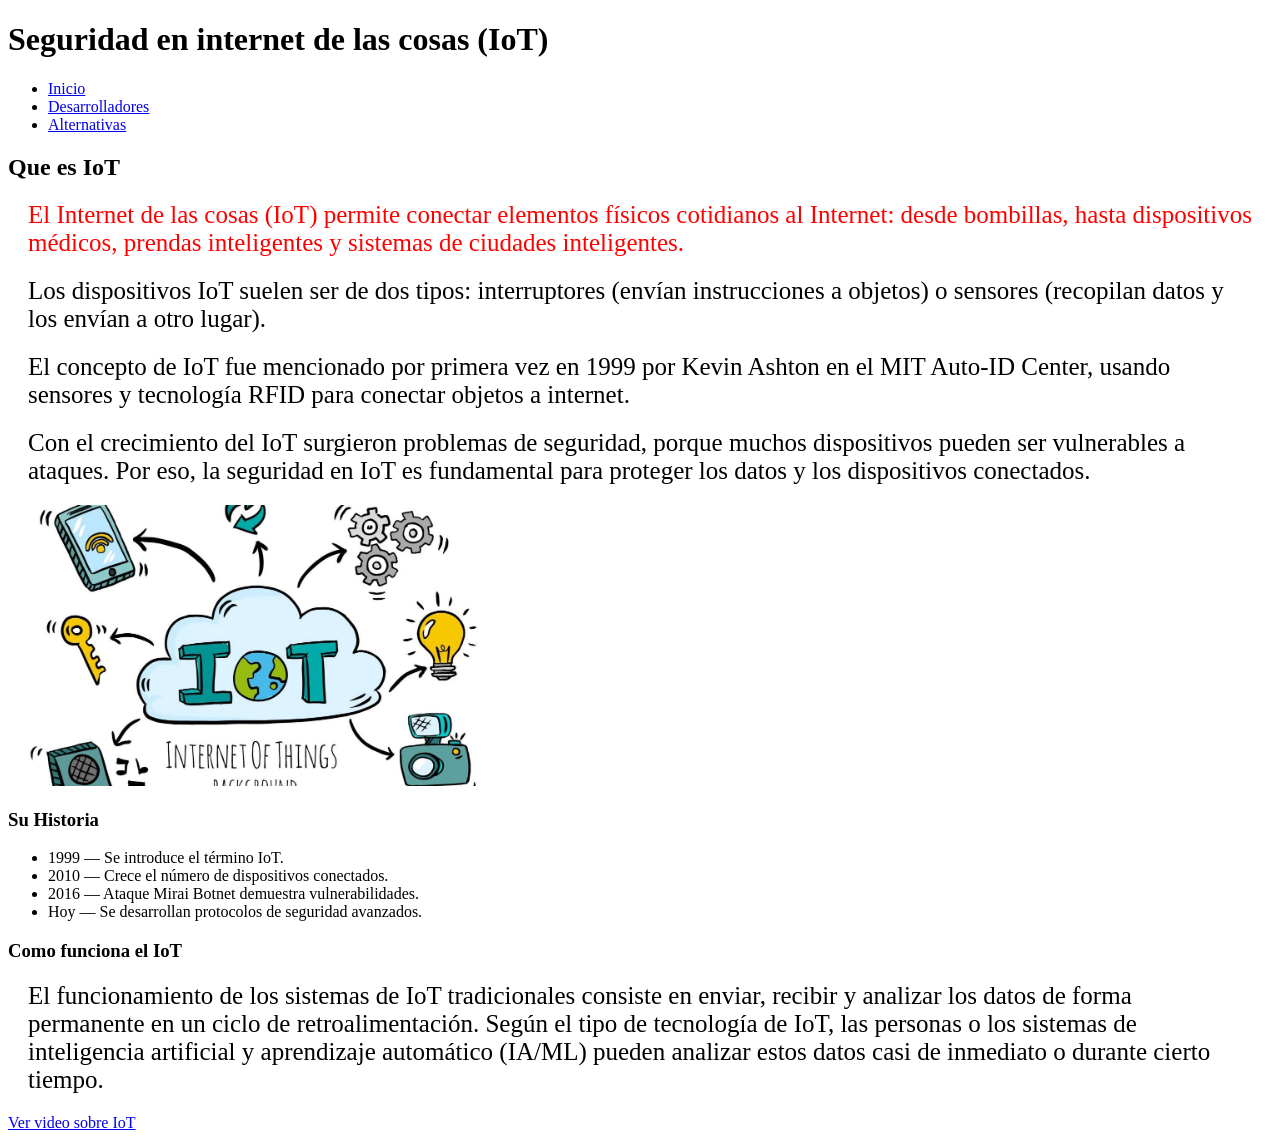
<file: index.html>
<!DOCTYPE html>
<html lang="en">

<head>
    <meta charset="UTF-8">
    <meta name="viewport" content="width=device-width, initial-scale=1.0">
    <title>Document</title>
    <link rel="stylesheet" href="style.css">
</head>

<body>

    <h1>Seguridad en internet de las cosas (IoT)</h1>

    <nav>
        <ul>
            <li><a href="index.html">Inicio</a></li>
            <li><a href="desarrolladores.html">Desarrolladores</a></li>
            <li><a href="alternativas.html">Alternativas</a></li>
        </ul>
    </nav>

    <h2>Que es IoT</h2>

    <p>El Internet de las cosas (IoT) permite conectar elementos físicos cotidianos al Internet: desde bombillas,
        hasta dispositivos médicos, prendas inteligentes y sistemas de ciudades inteligentes.</p>

    <p>Los dispositivos IoT suelen ser de dos tipos: interruptores (envían instrucciones a objetos) o sensores
        (recopilan datos y los envían a otro lugar).</p>

    <p>El concepto de IoT fue mencionado por primera vez en 1999 por Kevin Ashton en el MIT Auto-ID Center,
        usando sensores y tecnología RFID para conectar objetos a internet.</p>

    <p>Con el crecimiento del IoT surgieron problemas de seguridad, porque muchos dispositivos pueden ser
        vulnerables a ataques. Por eso, la seguridad en IoT es fundamental para proteger los datos y los
        dispositivos conectados.</p>

    <img src="imagenes/Que.jpg" width="500">



    <h3>Su Historia</h3>

    <ul>
        <li>1999 — Se introduce el término IoT.</li>
        <li>2010 — Crece el número de dispositivos conectados.</li>
        <li>2016 — Ataque Mirai Botnet demuestra vulnerabilidades.</li>
        <li>Hoy — Se desarrollan protocolos de seguridad avanzados.</li>
    </ul>

    <h3>Como funciona el IoT</h3>

    <p>El funcionamiento de los sistemas de IoT tradicionales consiste en enviar, recibir y analizar los datos de forma
        permanente en un ciclo de retroalimentación.
        Según el tipo de tecnología de IoT, las personas o los sistemas de inteligencia artificial y aprendizaje
        automático (IA/ML)
        pueden analizar estos datos casi de inmediato o durante cierto tiempo.
    </p>
    <a href="https://www.youtube.com/watch?v=c_7c0jbQTKE" target="_blank">
        Ver video sobre IoT
    </a>

</body>

</html>
</file>
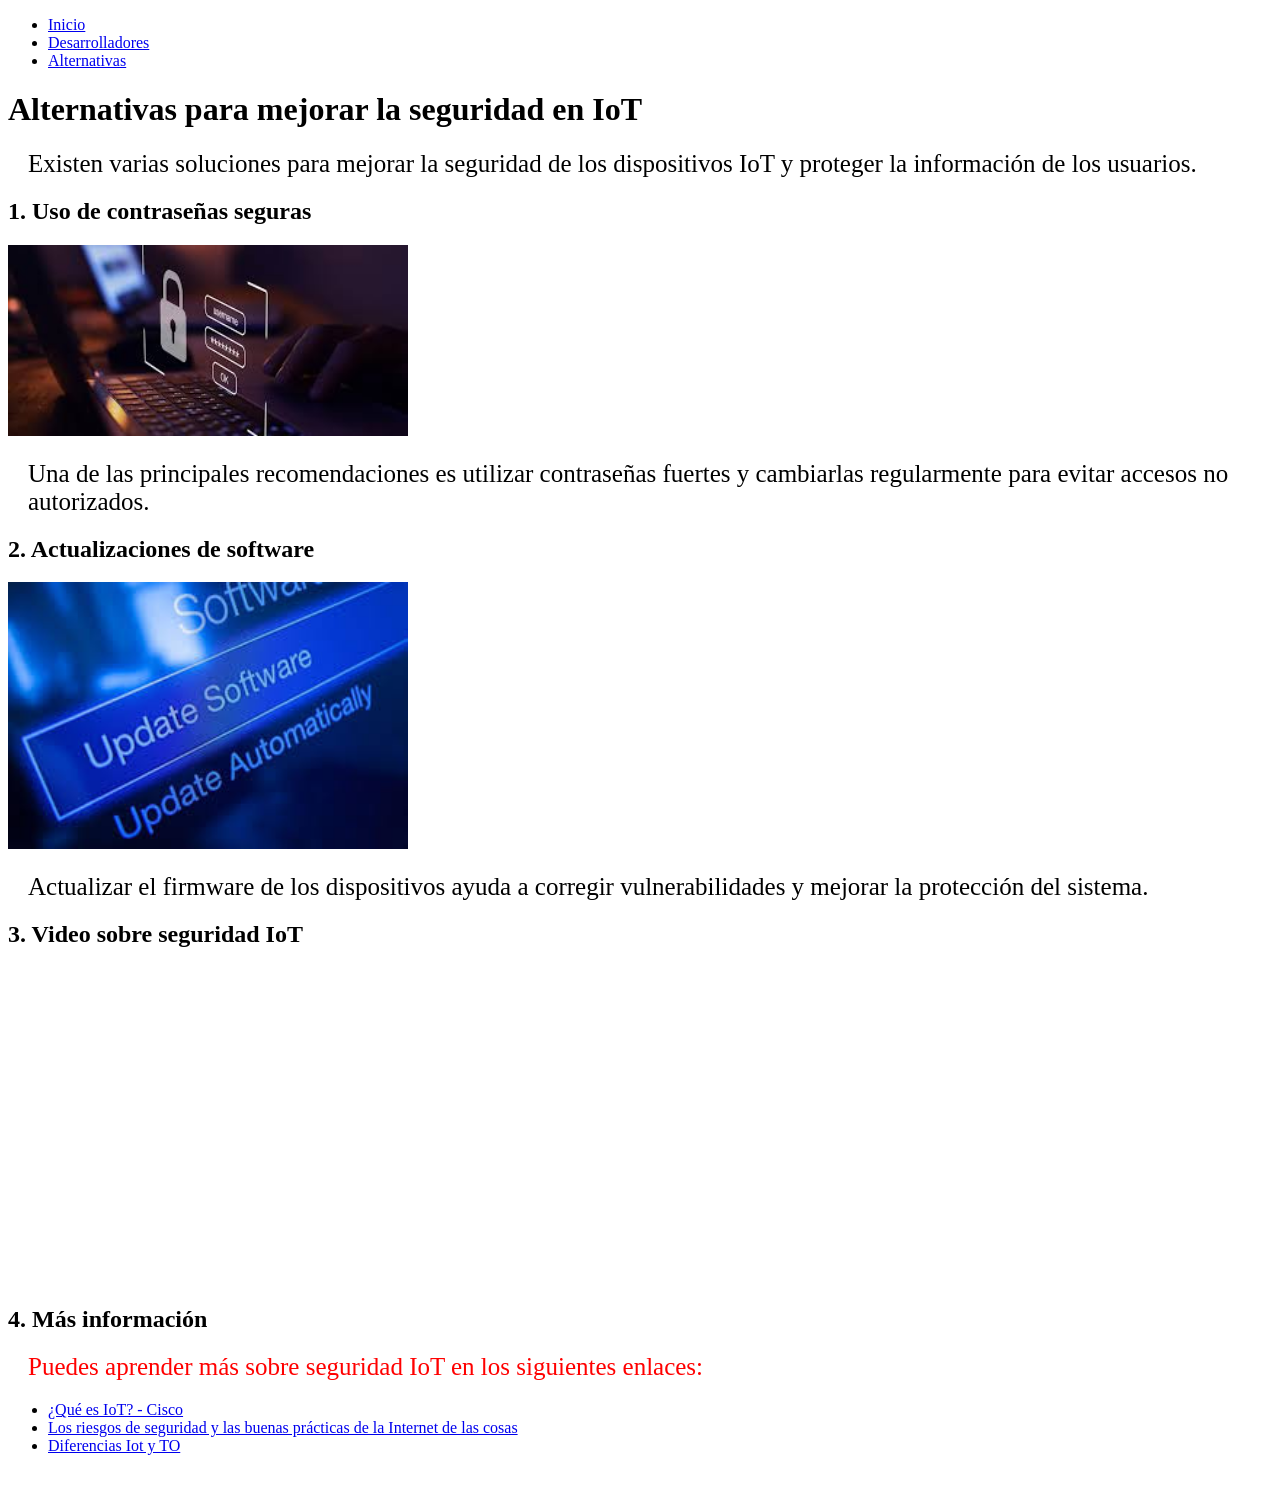
<file: alternativas.html>
<!DOCTYPE html>
<html lang="es">

<head>
    <meta charset="UTF-8">
    <title>Alternativas de Seguridad IoT</title>
    <link rel="stylesheet" href="style.css">
</head>

<body>

    <nav>
        <ul>
            <li><a href="index.html">Inicio</a></li>
            <li><a href="desarrolladores.html">Desarrolladores</a></li>
            <li><a href="alternativas.html">Alternativas</a></li>
        </ul>
    </nav>

    <h1>Alternativas para mejorar la seguridad en IoT</h1>

    <p>
        Existen varias soluciones para mejorar la seguridad de los dispositivos IoT
        y proteger la información de los usuarios.
    </p>

    <h2>1. Uso de contraseñas seguras</h2>

    <img src="imagenes/contra.jpg" width="400">

    <p>
        Una de las principales recomendaciones es utilizar contraseñas fuertes
        y cambiarlas regularmente para evitar accesos no autorizados.
    </p>

    <h2>2. Actualizaciones de software</h2>

    <img src="imagenes/actualizacion.jpg" width="400">

    <p>
        Actualizar el firmware de los dispositivos ayuda a corregir
        vulnerabilidades y mejorar la protección del sistema.
    </p>

    <h2>3. Video sobre seguridad IoT</h2>

    <iframe width="560" height="315" src="https://www.youtube.com/embed/TqB0_p7EsQQ" title="Seguridad IoT"
        frameborder="0" allowfullscreen>
    </iframe>

    <h2>4. Más información</h2>

    <p>
        Puedes aprender más sobre seguridad IoT en los siguientes enlaces:
    </p>

    <ul>
        <li><a href="https://www.fortinet.com/lat/resources/cyberglossary/iot-security" target="_blank">¿Qué es IoT? -
                Cisco</a></li>

        <li><a href="https://www.kaspersky.es/resource-center/preemptive-safety/best-practices-for-iot-security"
                target="_blank">Los riesgos de seguridad y las buenas prácticas de la Internet de las cosas</a></li>

        <li><a href="https://www.paloaltonetworks.es/cyberpedia/iot-security-vs-ot-security" target="_blank">Diferencias
                Iot y TO </a></li>
    </ul>

    <br>


</body>

</html>
</file>
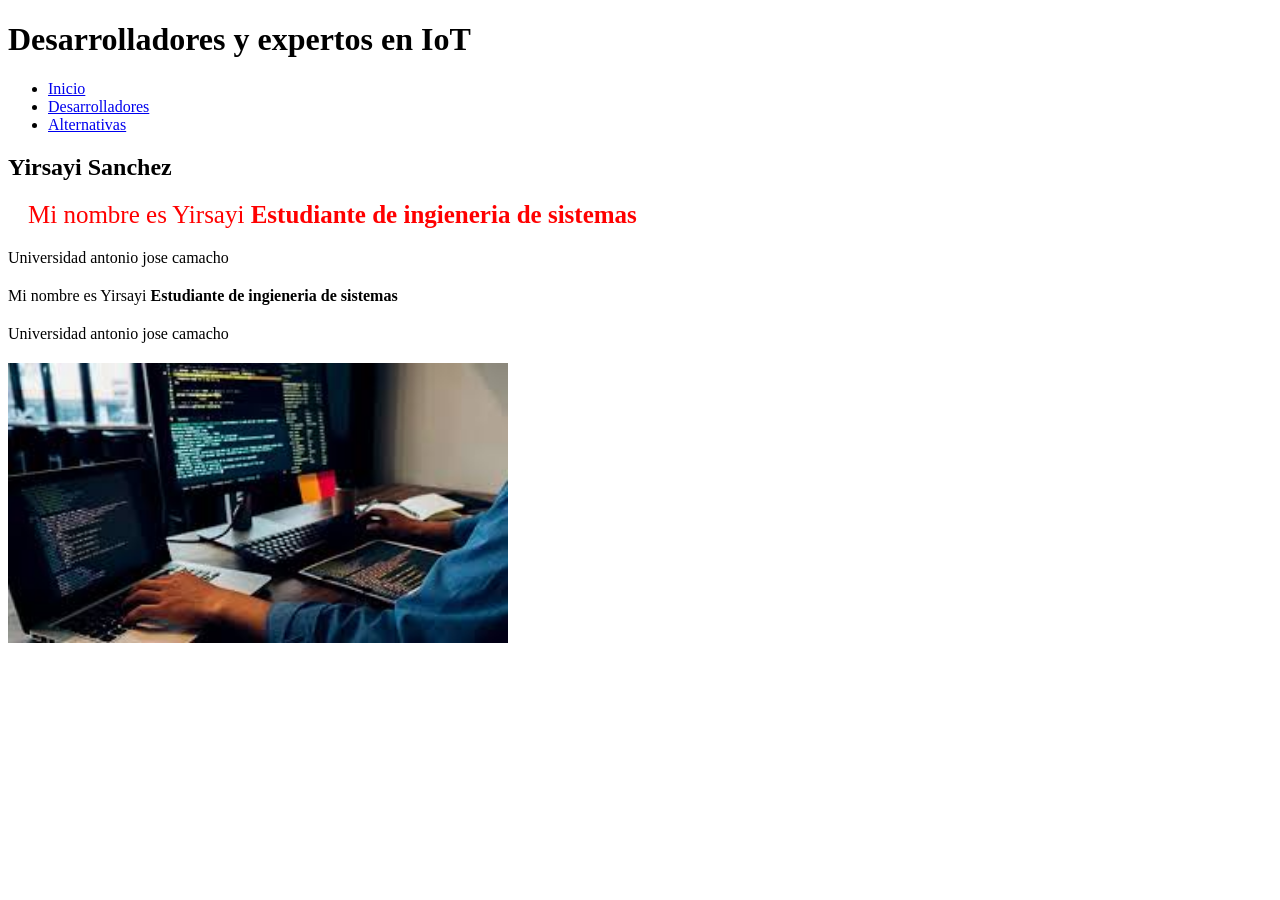
<file: desarrolladores.html>
<!DOCTYPE html>
<html lang="es">

<head>
    <meta charset="UTF-8">
    <meta name="viewport" content="width=device-width, initial-scale=1.0">
    <title>desarrolladores IoT</title>
    <link rel="stylesheet" href="style.css">

    </head>

<body>

    <header>

        <h1>Desarrolladores y expertos en IoT</h1>

        <nav>
            <ul>
                <li><a href="index.html">Inicio</a></li>
                <li><a href="desarrolladores.html">Desarrolladores</a></li>
                <li><a href="alternativas.html">Alternativas</a></li>
            </ul>
        </nav>

    </header>

    <main>

        <section>

            <h2>Yirsayi Sanchez</h2>

            <p>
                Mi nombre es Yirsayi
                <strong>Estudiante de ingieneria de sistemas</strong>
            </p> Universidad antonio jose camacho
            </p>


        </section>


        <section>

            Mi nombre es Yirsayi
            <strong>Estudiante de ingieneria de sistemas</strong></p> Universidad antonio jose camacho
            </p>

            <img src="imagenes/images.jpg" width="500">

</body>

</html>
</file>
<file: style.css>
p {
    color: black;
    font-size: 25px;
    margin: 20px;
}

h2 + p {
    color: red;
}
</file>
